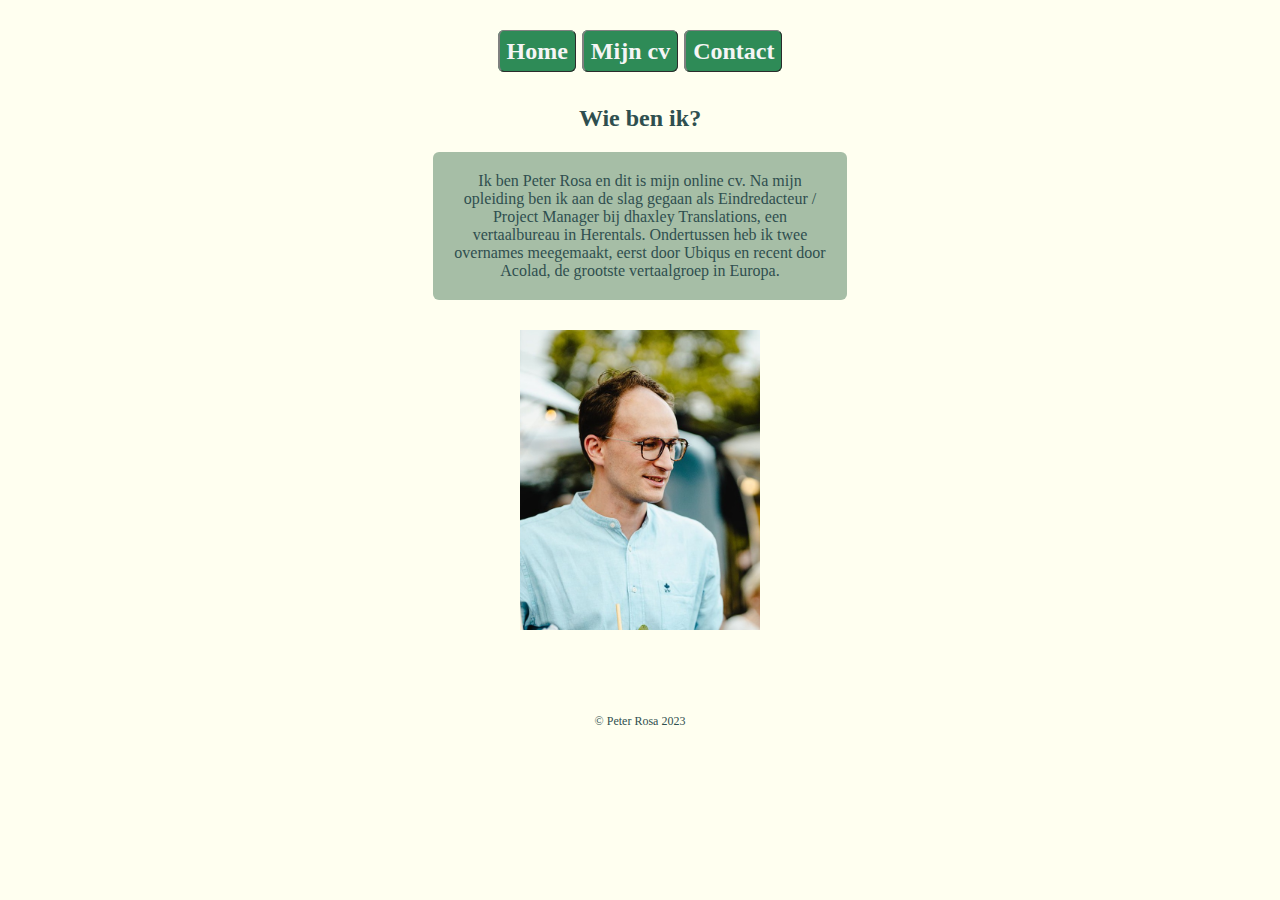
<file: index.html>
<!DOCTYPE html>
<html lang="nl">
    <head>
        <title>Home</title>
        <meta charset="utf-8">
        <link rel="stylesheet" type="text/css" href="style/main.css">
    </head>
    <body>
        <header>
            <ul>
                <li><a href="index.html">Home</a></li>
                <li><a href="mijncv.html">Mijn cv</a></li>
                <li><a href="contact.html">Contact</a></li>
            </ul>
        </header>

        <h2>Wie ben ik?</h2>
        
        <p class="p1">Ik ben Peter Rosa en dit is mijn online cv. Na mijn opleiding ben ik aan de slag gegaan als Eindredacteur / Project Manager bij dhaxley Translations, een vertaalbureau in Herentals. Ondertussen heb ik twee overnames meegemaakt, eerst door Ubiqus en recent door Acolad, de grootste vertaalgroep in Europa.</p>

        <img src="afbeeldingen/foto.jpg" height="300" id="foto" alt="foto van Peter">
        
        <footer>
            © Peter Rosa 2023
        </footer>
    </body>
</html>
</file>
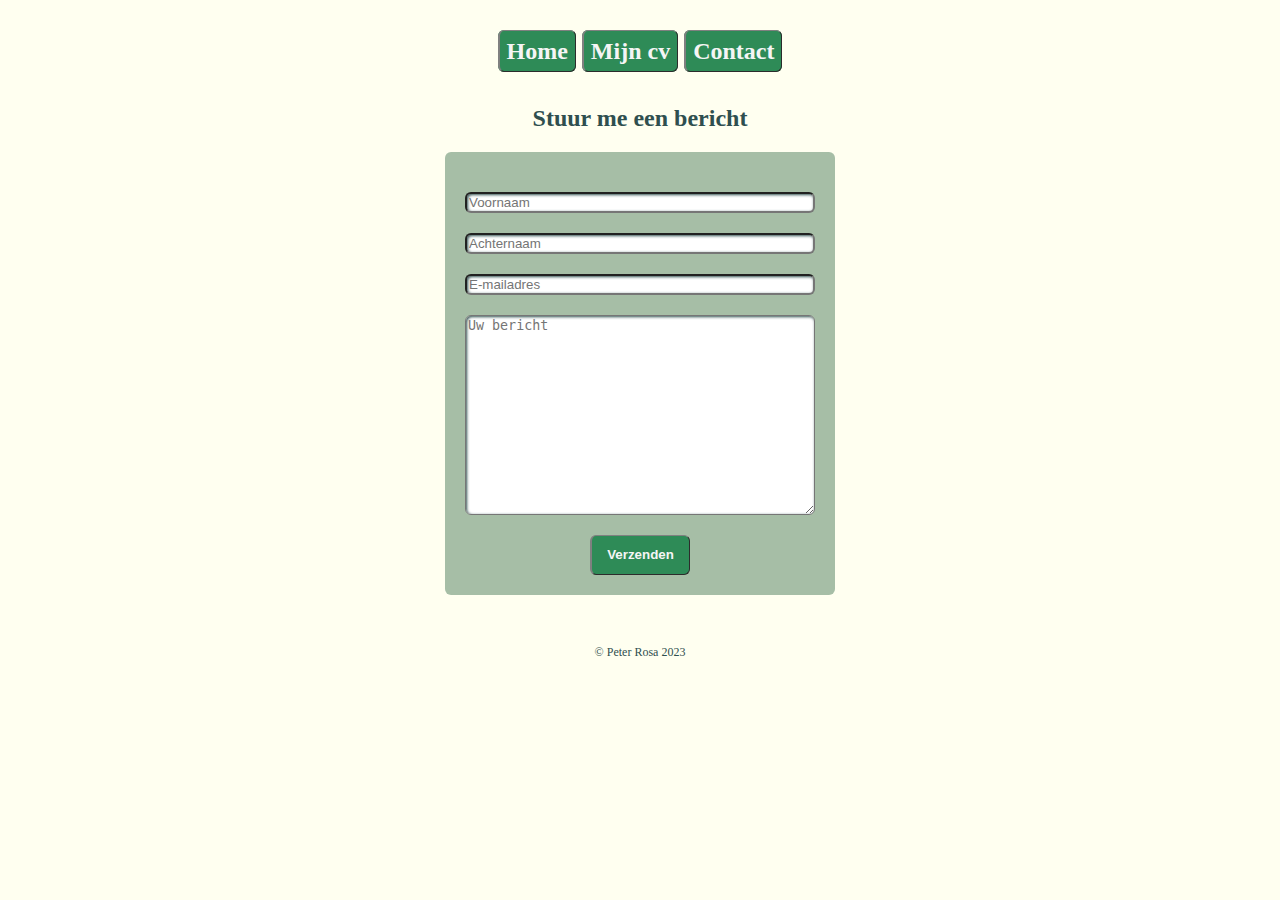
<file: contact.html>
<!DOCTYPE html>
<html lang="nl">
    <head>
        <title>Contact</title>
        <meta charset="utf-8">
        <link rel="stylesheet" type="text/css" href="style/main.css">
    </head>
    <body>
        <header>
            <ul>
                <li><a href="index.html">Home</a></li>
                <li><a href="mijncv.html">Mijn cv</a></li>
                <li><a href="contact.html">Contact</a></li>
            </ul>
        </header>

        <h2>Stuur me een bericht</h2>
        <form>
            <input type="text" placeholder="Voornaam" id="voornaam">
            <input type="text" placeholder="Achternaam" id="achternaam">
            <input type="email" placeholder="E-mailadres" id="e-mailadres">
            <textarea placeholder="Uw bericht"></textarea>
            <button>Verzenden</button>
        </form>

        <footer>
            © Peter Rosa 2023
        </footer>
    </body>
</html>
</file>
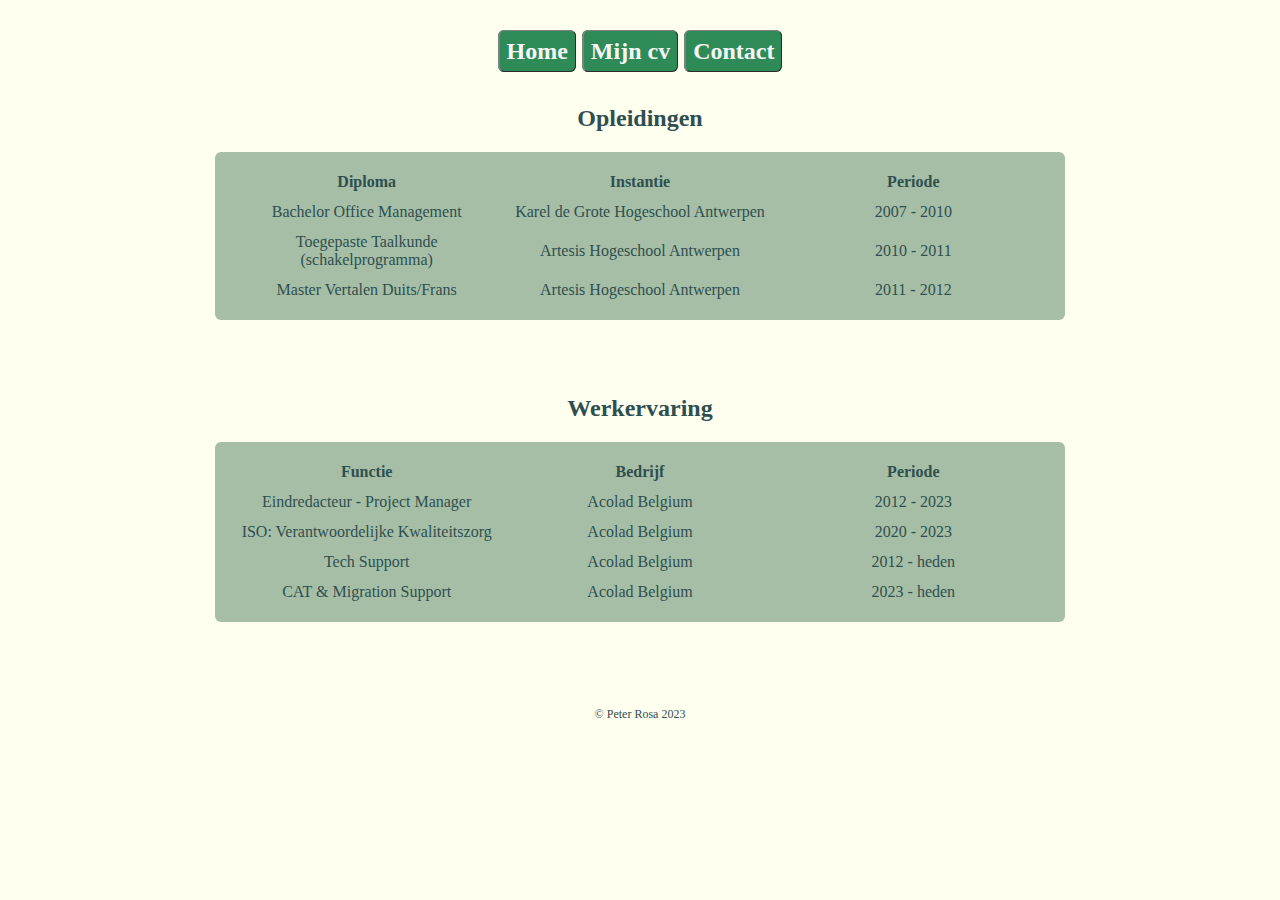
<file: mijncv.html>
<!DOCTYPE html>
<html lang="nl">
    <head>
        <title>Mijn cv</title>
        <meta charset="utf-8">
        <link rel="stylesheet" type="text/css" href="style/main.css">
    </head>
    <body>
        <header>
            <ul>
                <li><a href="index.html">Home</a></li>
                <li><a href="mijncv.html">Mijn cv</a></li>
                <li><a href="contact.html">Contact</a></li>
            </ul>
        </header>

        <h2>Opleidingen</h2>
        <table class="tabel">
            <tr>
                <th>Diploma</th>
                <th>Instantie</th>
                <th>Periode</th>
            </tr>
            <tr>
                <td>Bachelor Office Management</td>
                <td>Karel de Grote Hogeschool Antwerpen</td>
                <td>2007 - 2010</td>
            </tr>
            <tr>
                <td>Toegepaste Taalkunde (schakelprogramma)</td>
                <td>Artesis Hogeschool Antwerpen</td>
                <td>2010 - 2011</td>
            </tr>
            <tr>
                <td>Master Vertalen Duits/Frans</td>
                <td>Artesis Hogeschool Antwerpen</td>
                <td>2011 - 2012</td>
            </tr>
        </table>

        <h2>Werkervaring</h2>
        <table class="tabel">
            <tr>
                <th>Functie</th>
                <th>Bedrijf</th>
                <th>Periode</th>
            </tr>
            <tr>
                <td>Eindredacteur - Project Manager</td>
                <td>Acolad Belgium</td>
                <td>2012 - 2023</td>
            </tr>
            <tr>
                <td>ISO: Verantwoordelijke Kwaliteitszorg</td>
                <td>Acolad Belgium</td>
                <td>2020 - 2023</td>
            </tr>
            <tr>
                <td>Tech Support</td>
                <td>Acolad Belgium</td>
                <td>2012 - heden</td>
            </tr>

            <tr>
                <td>CAT & Migration Support</td>
                <td>Acolad Belgium</td>
                <td>2023 - heden</td>
            </tr>
        </table>

        <footer>
            © Peter Rosa 2023
        </footer>
    </body>
</html>
</file>
<file: style/main.css>
body {
    font-family: Georgia, 'Times New Roman', Times, serif;
    color: darkslategray;
    font-size: 1em;
    padding: 10px;
    background-color: ivory;
    text-align: center;
}

header {
    font-size: 1.5em;
    font-weight: bold;
    margin: 0px;
    padding: 10px;
}

footer {
    margin: 40px;
    font-size: 0.75em;
    padding: 10px;
}

ul {
    margin: 0px;
    padding: 10px 0px;
}

li {
    display: inline-block;
}

ul a, button {
    color: whitesmoke;
    text-decoration: none;
    height: 25px;
    width: 100px;
    padding: 7px;
    text-align: center;
    border-left: 2px outset grey;
    border-right: 1px outset grey;
    border-top: 1px outset grey;
    border-bottom: 1px outset grey;
    background-color:seagreen;
    border-radius: 6px;
}

a:hover, button:hover {
    color:seagreen;
    background-color: whitesmoke;
    border-left: 2px outset lightgray;
    border-right: 1px outset lightgray;
    border-top: 1px outset lightgray;
    border-bottom: 1px outset lightgray;
}

a:active, button:active {
    color:tomato;
    background-color: whitesmoke;
    border-left: 2px outset grey;
    border-right: 1px outset grey;
}

h1 {
    font-size: 2em;
}

h2 {
    font-size: 1.5em;
}

h3 {
    font-size: 1em;
}

form {
    max-width: 350px;
    margin: auto;
    background-color: rgb(166, 190, 166);
    padding: 20px;
    border-radius: 6px
    }

input[type="text"], input[type="email"], textarea {
    display:block;
    width: 350px;
    margin: 20px 0px;
    box-sizing: border-box;
    border-radius: 6px;
    box-shadow: inset 1px 1px 3px darkslategray;
}

textarea {
    height: 200px;
}

button {
    height: 40px;
    line-height: 0px;
    font-weight: bold;
    margin: auto;
}


.p1 {
    text-align: center;
    margin: 0 auto;
    width: 30%;
    font-size: 1em;
    padding: 20px;
    background-color: rgb(166, 190, 166);
    border-radius: 6px;
}

.tabel {
    text-align: center;
    border-collapse: separate;
    border-spacing: 10px;
    table-layout: fixed;
    width: 850px;
    margin: auto;
    margin-bottom: 75px;
    background-color: rgb(166, 190, 166);
    border-radius: 6px;
    padding: 10px;
}

#foto {
    margin: 30px;
}
</file>
